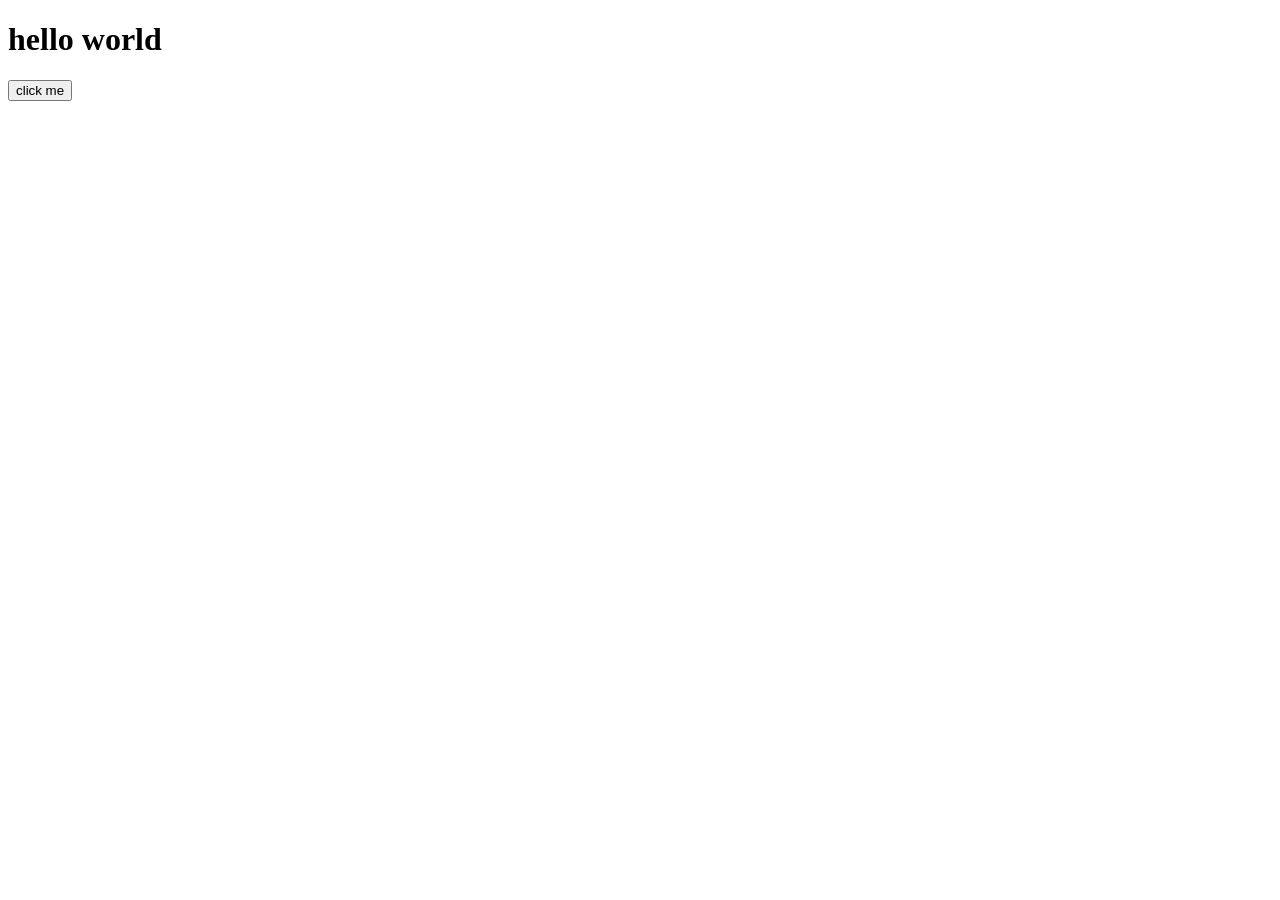
<file: index.html>
<!DOCTYPE html>
<html lang="en">
<head>
  <meta charset="UTF-8">
  <meta name="viewport" content="width=device-width, initial-scale=1.0">
  <title>Document</title>
</head>
<body>
  <h1>hello world</h1>
  <button>click me </button>
</body>
</html>
</file>
